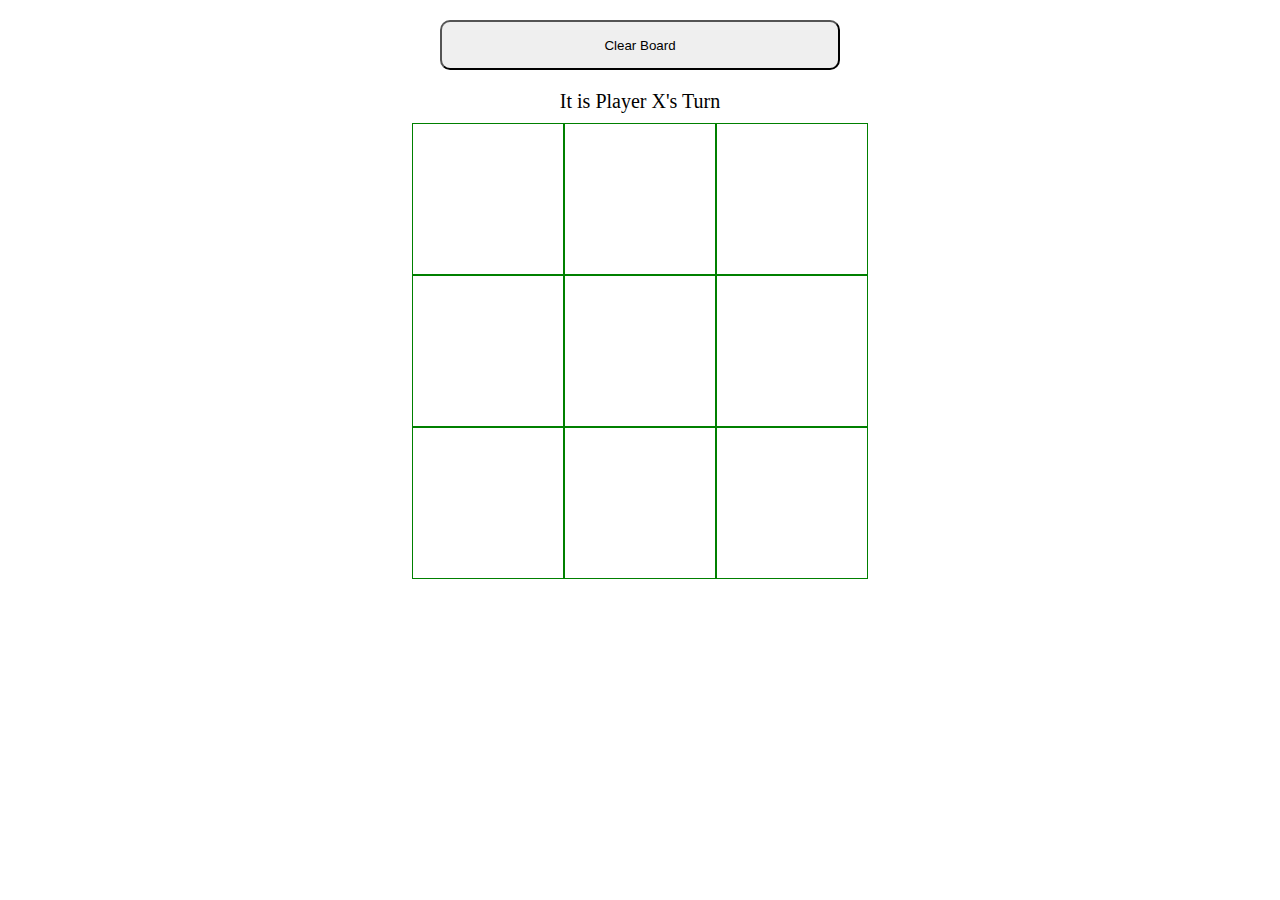
<file: index.html>
<!DOCTYPE html>
<head>
	<link href="style.css" rel="stylesheet">
	<script src="https://code.jquery.com/jquery-2.1.4.min.js"></script>
	<script type="text/javascript" src="script2.js"></script>
	<title>Tic Tac Toe</title>
</head>
<body>
	<div id = "topbar"></div>
	<div id = "top">
		<button id="button1">Clear Board</button>
		<div id = "turn">It is Player X's Turn</div>
	</div>
	<div id = "board">

			<div class = "square" id="1"></div>
			<div class = "square" id="2"></div>
			<div class = "square" id="3"></div>		
			<div class = "square" id="4"></div>
			<div class = "square" id="5"></div>
			<div class = "square" id="6"></div>
			<div class = "square" id="7"></div>
			<div class = "square" id="8"></div>
			<div class = "square" id="9"></div>
	</div>
</body>
</file>
<file: style.css>
body {
	margin: 0 auto;
	width:500px;
}

#topbar {
	height:20px;
}

#top {
	display:flex;
	justify-content:center;
	align-items:center;
	flex-direction:column;
	color:black;
	font-size: 20px;
}

#turn {
	text-align: center;
	margin-bottom: 10px;
}

#board {
	display:flex;
	flex-direction:row;
	flex-wrap:wrap;
	justify-content:center;
}

.square {
	border:1px solid green;
	height:150px;
	width:150px;
  	text-align:center;
  	font-size:100px;
  	line-height:150px;
  	padding:0;
  	color:white;
}

#button1 {
	width:400px;
	height:50px;
	border-radius: 10px;
	margin-bottom: 20px;
}

.playerX {
	background-color: red;
}

.playerO {
	background-color: blue;
}


@ media all and (max-width:500px) {

body {
	width:400px;
}
.square {
	height:100px;
	width:100px;
}

}
</file>
